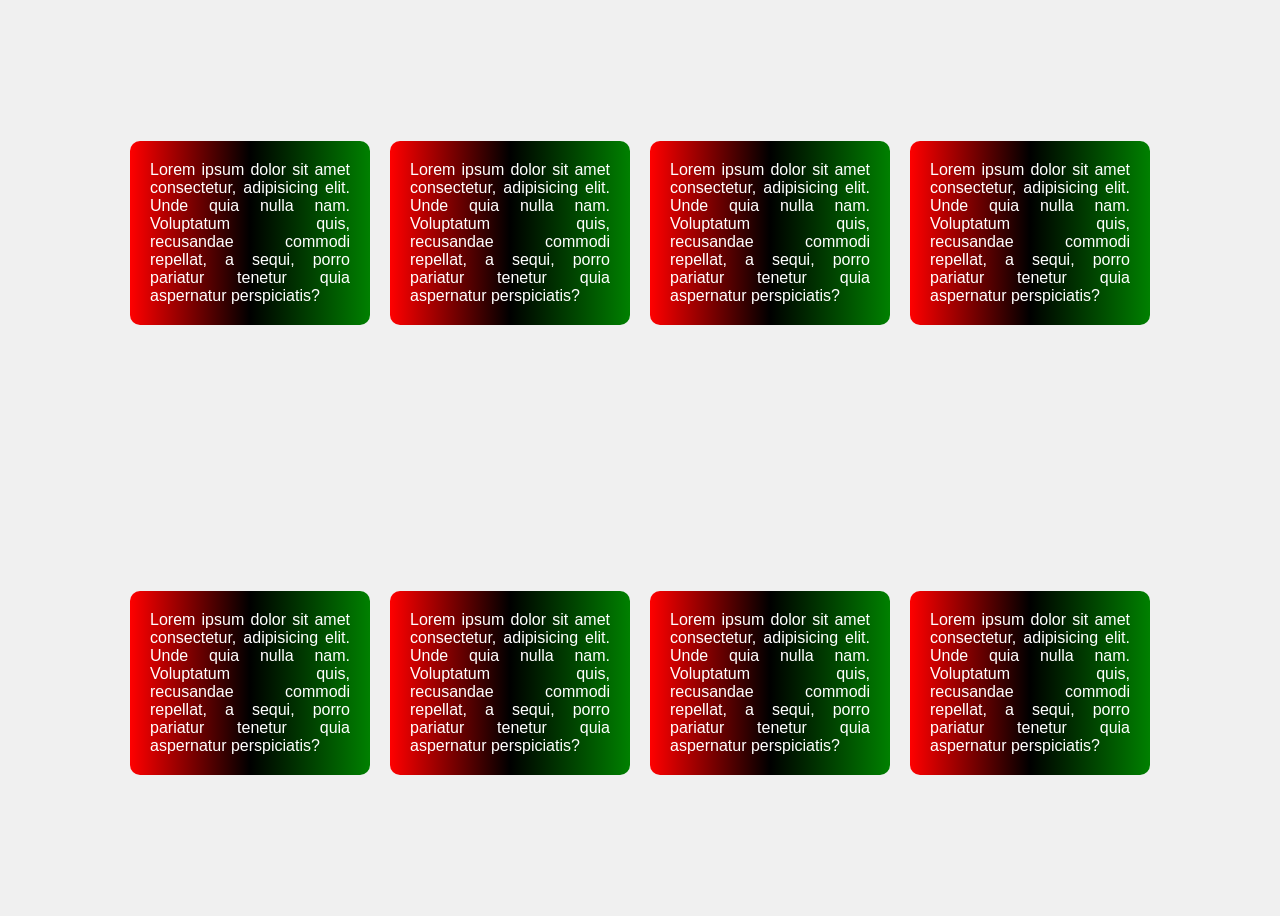
<file: index.html>
<!DOCTYPE html>
<html>
<head>
  <title>Gradient Text Boxes</title>
  <style>
    body {
      font-family: sans-serif;
      display: flex;
      flex-wrap: wrap;
      justify-content: center;
      align-items: center;
      min-height: 100vh;
      background-color: #f0f0f0;
    }

    .text-box {
      width: 200px;
      margin: 10px;
      padding: 20px;
      border-radius: 10px;
      background: linear-gradient(to right, red, black, green);
      color: white;
      text-align: justify;
    }
  </style>
</head>
<body>

  <div class="text-box">
    Lorem ipsum dolor sit amet
    consectetur, adipisicing elit. Unde quia
    nulla nam. Voluptatum quis,
    recusandae commodi repellat, a sequi,
    porro pariatur tenetur quia aspernatur
    perspiciatis?
  </div>

  <div class="text-box">
    Lorem ipsum dolor sit amet
    consectetur, adipisicing elit. Unde quia
    nulla nam. Voluptatum quis,
    recusandae commodi repellat, a sequi,
    porro pariatur tenetur quia aspernatur
    perspiciatis?
  </div>

  <div class="text-box">
    Lorem ipsum dolor sit amet
    consectetur, adipisicing elit. Unde quia
    nulla nam. Voluptatum quis,
    recusandae commodi repellat, a sequi,
    porro pariatur tenetur quia aspernatur
    perspiciatis?
  </div>

  <div class="text-box">
    Lorem ipsum dolor sit amet
    consectetur, adipisicing elit. Unde quia
    nulla nam. Voluptatum quis,
    recusandae commodi repellat, a sequi,
    porro pariatur tenetur quia aspernatur
    perspiciatis?
  </div>

  <div class="text-box">
    Lorem ipsum dolor sit amet
    consectetur, adipisicing elit. Unde quia
    nulla nam. Voluptatum quis,
    recusandae commodi repellat, a sequi,
    porro pariatur tenetur quia aspernatur
    perspiciatis?
  </div>

  <div class="text-box">
    Lorem ipsum dolor sit amet
    consectetur, adipisicing elit. Unde quia
    nulla nam. Voluptatum quis,
    recusandae commodi repellat, a sequi,
    porro pariatur tenetur quia aspernatur
    perspiciatis?
  </div>

  <div class="text-box">
    Lorem ipsum dolor sit amet
    consectetur, adipisicing elit. Unde quia
    nulla nam. Voluptatum quis,
    recusandae commodi repellat, a sequi,
    porro pariatur tenetur quia aspernatur
    perspiciatis?
  </div>

  <div class="text-box">
    Lorem ipsum dolor sit amet
    consectetur, adipisicing elit. Unde quia
    nulla nam. Voluptatum quis,
    recusandae commodi repellat, a sequi,
    porro pariatur tenetur quia aspernatur
    perspiciatis?
  </div>

</body>
</html>
</file>
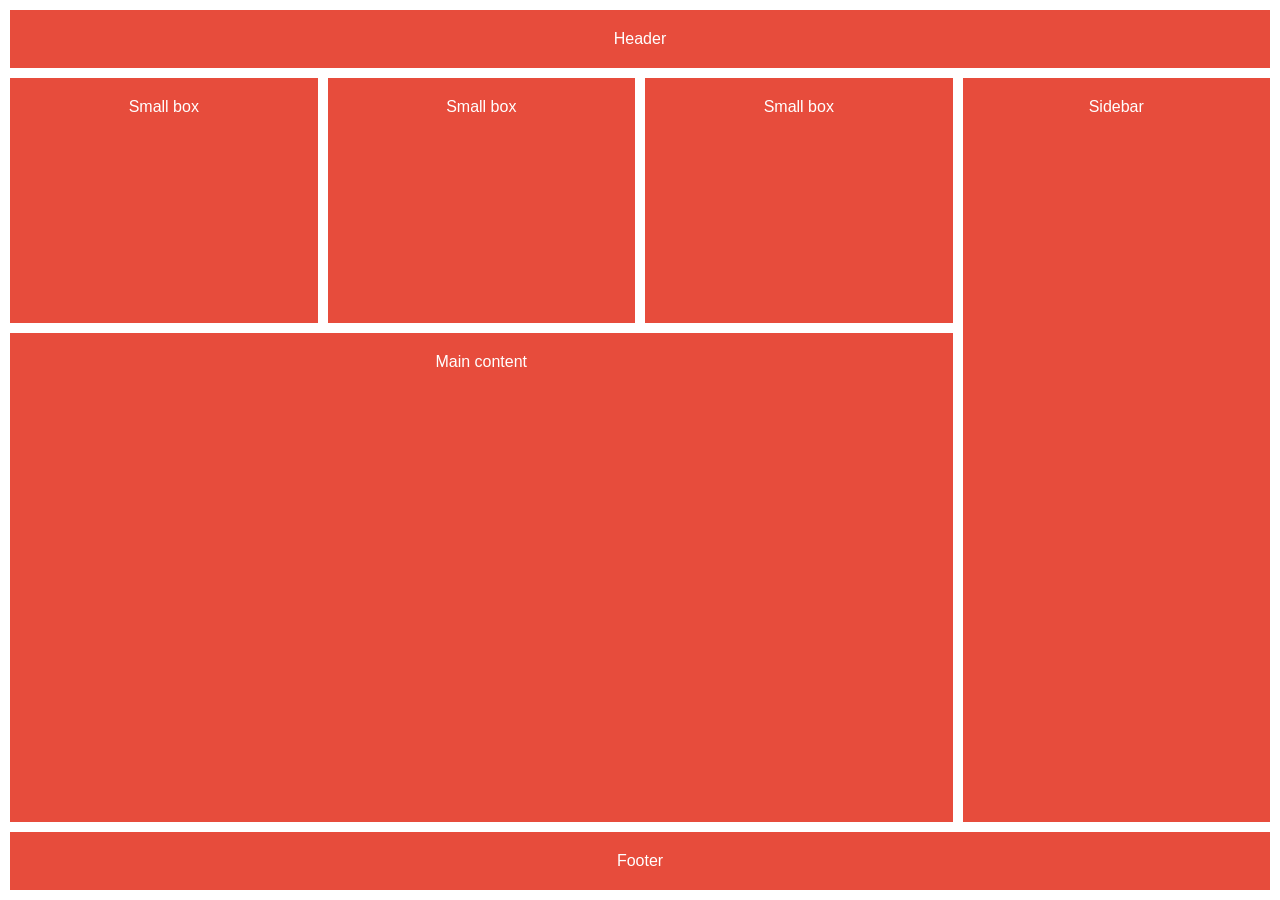
<file: Assignments/Grid template/question-2.html>
<!DOCTYPE html>
<html lang="en">
<head>
    <meta charset="UTF-8">
    <meta name="viewport" content="width=device-width, initial-scale=1.0">
    <title>Layout Example</title>
    <link rel="stylesheet" href="styles.css">
</head>
<body>
    <div class="container">
        <header class="header">Header</header>
        
        <div class="small-box small-box-1">Small box</div>
        <div class="small-box small-box-2">Small box</div>
        <div class="small-box small-box-3">Small box</div>
        
        <div class="sidebar">Sidebar</div>
        <div class="main-content">Main content</div>
        
        <footer class="footer">Footer</footer>
    </div>
</body>
</html>
</file>
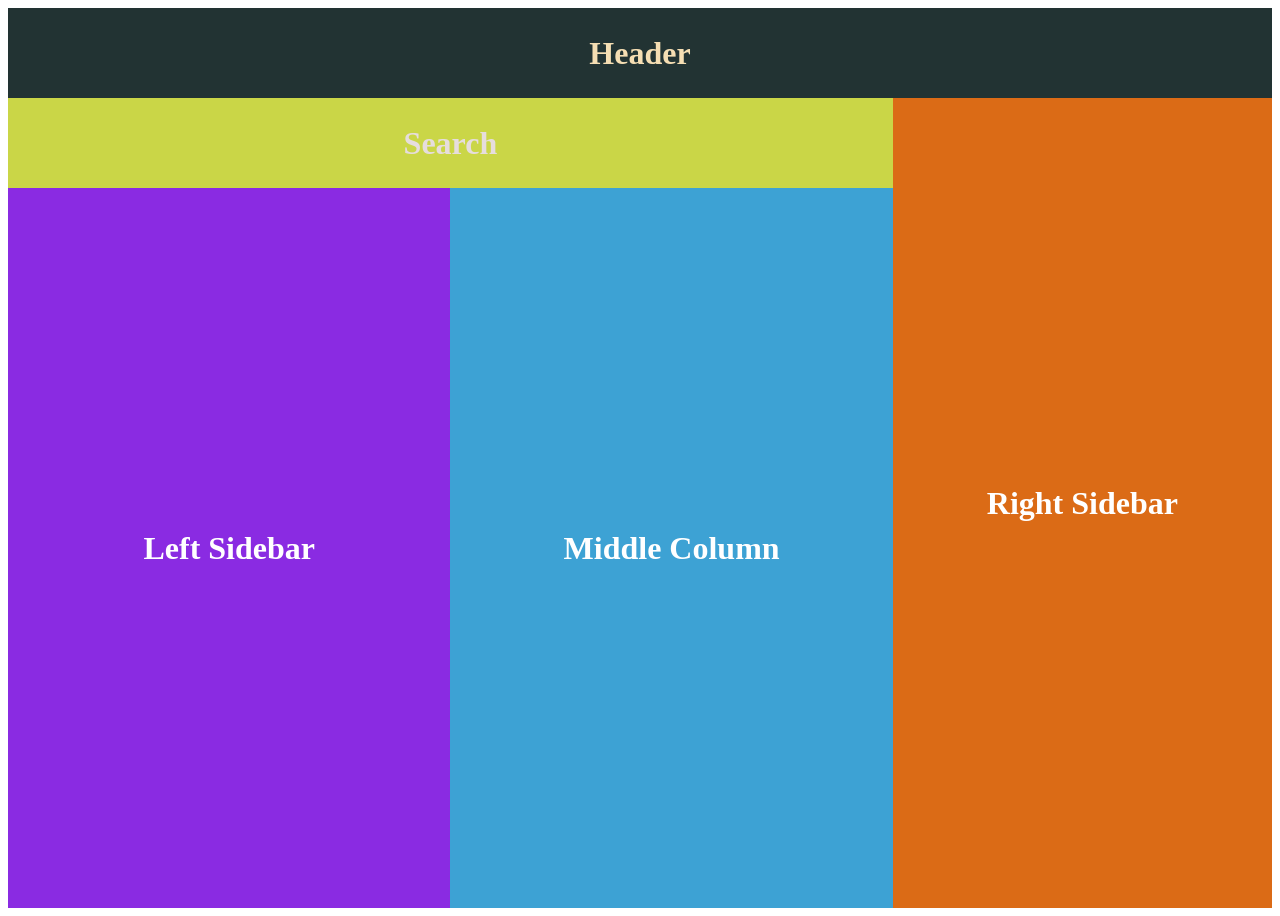
<file: Assignments/Grid template/question-3.html>
<!DOCTYPE html>
<html lang="en">
<head>
    <title>Grid view 1</title>
    <style>
        .parent{
            height: 100vh;
            display: grid;
            grid-template-rows: 10% 10% 80%;
            grid-template-columns: 35% 35% 30%;
        }
        .header{
            background-color: rgb(34, 51, 51);
            color: wheat;
            align-items: center;
            justify-content: center;
            display: flex;
            grid-row: 1/1;
            grid-column: 1/4;
        }
        .search{
            background-color: rgb(202, 214, 71);
            color: rgb(230, 221, 221);
            align-items: center;
            justify-content: center;
            display: flex;
            grid-row: 2/3;
            grid-column: 1/3;
        }
        .leftsidebar{
            color: white;
            background-color: blueviolet;
            align-items: center;
            justify-content: center;
            display: flex;
            grid-row: 3/4;
            grid-column: 1/2;
        }
        .middlecolumn{
            color: white;
            background-color: rgb(61, 162, 212);
            align-items: center;
            justify-content: center;
            display: flex;
            grid-row: 3/4;
            grid-column: 2/3;
        }
        .rightsidebar{
            color: white;
            background-color: rgb(219, 107, 22);
            align-items: center;
            justify-content: center;
            display: flex;
            grid-row: 2/4;
            grid-column: 3/4;

        }
    </style>
</head>
<body>
    <div class="parent">
        <div class="header">
           <h1>Header</h1>
        </div>

        <div class="search">
            <h1>Search</h1>
        </div>
        
        <div class="leftsidebar">
            <h1>Left Sidebar</h1>
        </div>

        <div class="middlecolumn">
            <h1>Middle Column</h1>
        </div>

        <div class="rightsidebar">
            <h1>Right Sidebar</h1>
        </div>
    </div>

</body>
</html>
</file>
<file: Assignments/Grid template/styles.css>
* {
    box-sizing: border-box;
    margin: 0;
    padding: 0;
}

body {
    font-family: Arial, sans-serif;
}

.container {
    display: grid;
    grid-template-areas:
        "header header header header"
        "small-box-1 small-box-2 small-box-3 sidebar"
        "main-content main-content main-content sidebar"
        "footer footer footer footer";
    grid-template-columns: 1fr 1fr 1fr 1fr;
    grid-template-rows: auto 1fr 2fr auto;
    gap: 10px;
    height: 100vh;
    padding: 10px;
}

.header {
    grid-area: header;
    background-color: #e74c3c;
    padding: 20px;
    text-align: center;
    color: white;
}

.small-box {
    background-color: #e74c3c;
    padding: 20px;
    color: white;
    text-align: center;
}

.small-box-1 {
    grid-area: small-box-1;
}

.small-box-2 {
    grid-area: small-box-2;
}

.small-box-3 {
    grid-area: small-box-3;
}

.sidebar {
    grid-area: sidebar;
    background-color: #e74c3c;
    padding: 20px;
    color: white;
    text-align: center;
}

.main-content {
    grid-area: main-content;
    background-color: #e74c3c;
    padding: 20px;
    color: white;
    text-align: center;
}

.footer {
    grid-area: footer;
    background-color: #e74c3c;
    padding: 20px;
    text-align: center;
    color: white;
}
</file>
